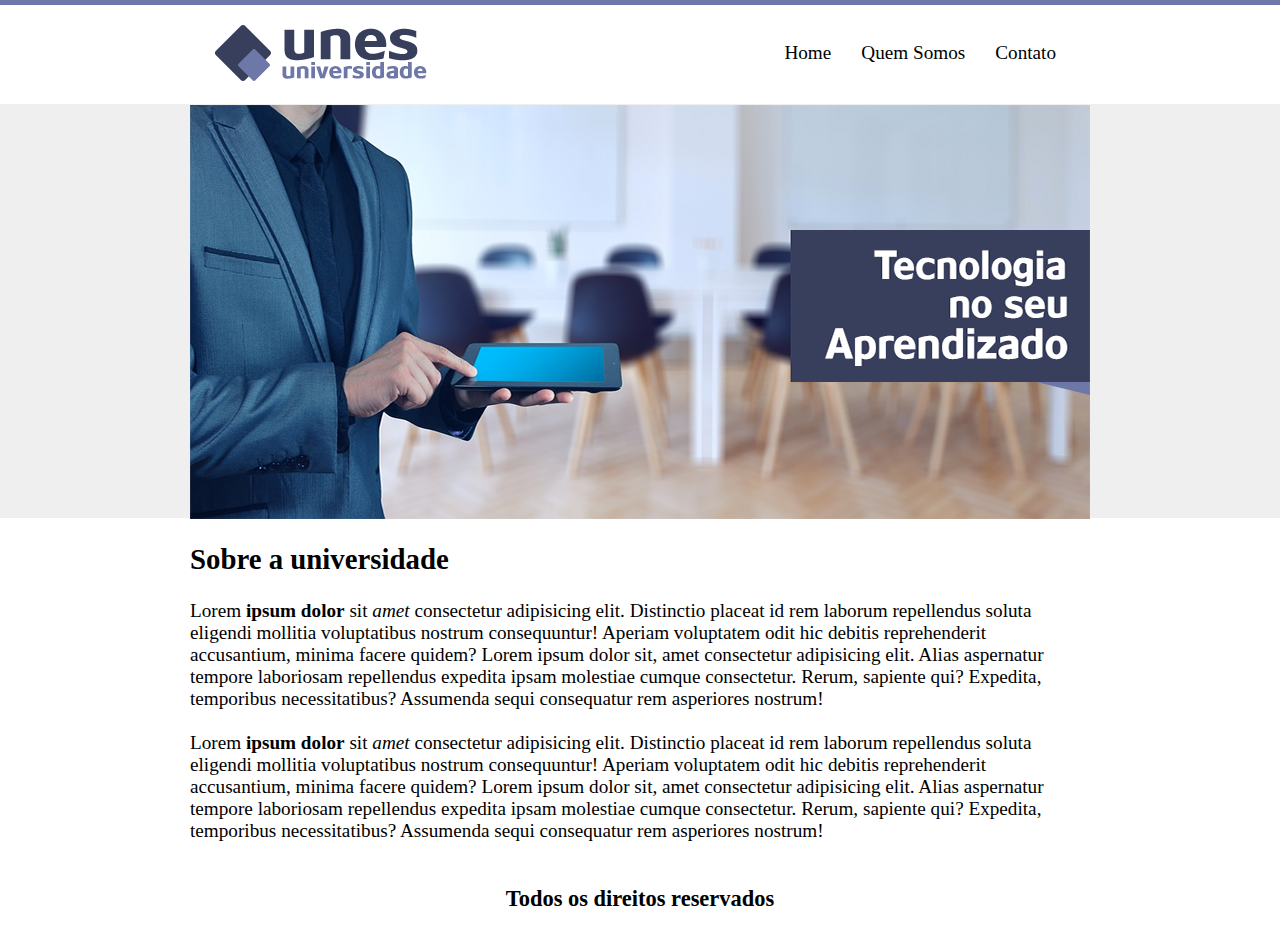
<file: index.html>
<!DOCTYPE html>
<html lang="pt-BR">
<head>
    <meta charset="UTF-8">
    <meta name="viewport" content="width=device-width, initial-scale=1.0">
    <meta http-equiv="X-UA-Compatible" content="ie=edge">
    <title>Document</title>
    <link rel="stylesheet" href="css/style.css">
</head>
<body background="img/fundo.png">
    <header class="header">
        <img src="img/logo.png" alt="Logo do Site">
        <nav>
           <ul class="menu">
               <li><a href="index.html">Home</a></li>
               <li><a href="quem-somos.html">Quem Somos</a></li>
               <li><a href="contato.html">Contato</a></li>
           </ul> 
        </nav>
    </header>
    <div>
        <img src="img/capa.png" alt="Capa do Site" class="capa">
    </div>
    <div class="texto">
        <h2>Sobre a universidade</h2>
        <p>Lorem <strong>ipsum dolor</strong> sit <em>amet</em>  consectetur adipisicing elit. Distinctio placeat id rem laborum repellendus soluta eligendi mollitia voluptatibus nostrum consequuntur! Aperiam voluptatem odit hic debitis reprehenderit accusantium, minima facere quidem? Lorem ipsum dolor sit, amet consectetur adipisicing elit. Alias aspernatur tempore laboriosam repellendus expedita ipsam molestiae cumque consectetur. Rerum, sapiente qui? Expedita, temporibus necessitatibus? Assumenda sequi consequatur rem asperiores nostrum!</p>
        <br>
        <p>Lorem <strong>ipsum dolor</strong> sit <em>amet</em> consectetur adipisicing elit. Distinctio placeat id rem laborum repellendus soluta eligendi mollitia voluptatibus nostrum consequuntur! Aperiam voluptatem odit hic debitis reprehenderit accusantium, minima facere quidem? Lorem ipsum dolor sit, amet consectetur adipisicing elit. Alias aspernatur tempore laboriosam repellendus expedita ipsam molestiae cumque consectetur. Rerum, sapiente qui? Expedita, temporibus necessitatibus? Assumenda sequi consequatur rem asperiores nostrum!</p>
        <br>
        <h3 class="direito"> Todos os direitos reservados</h3>
    </div>
</body>
</html>
</file>
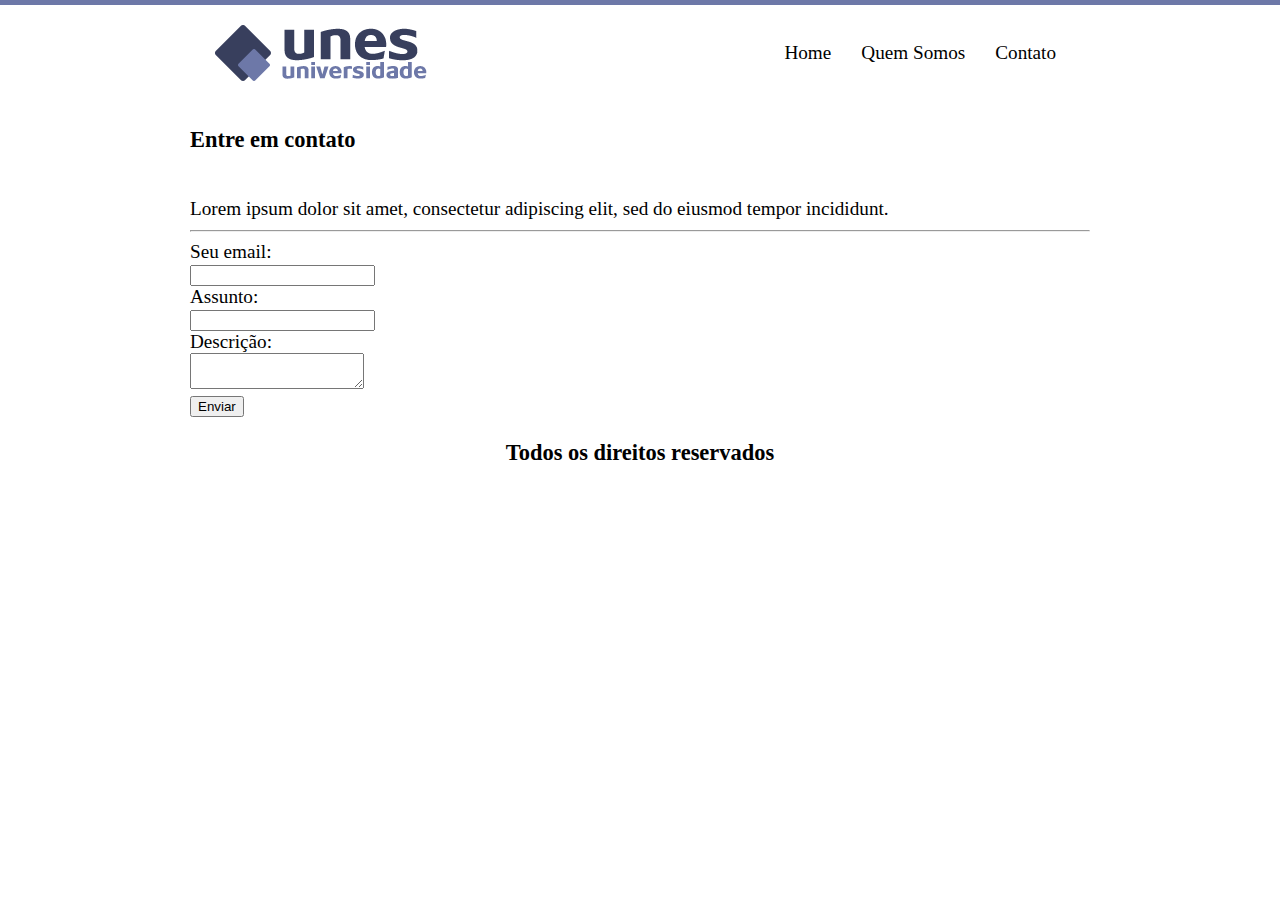
<file: contato.html>
<!DOCTYPE html>
<html lang="pt-BR">
<head>
    <meta charset="UTF-8">
    <meta http-equiv="X-UA-Compatible" content="IE=edge">
    <meta name="viewport" content="width=device-width, initial-scale=1.0">
    <title>Document</title>
    <link rel="stylesheet" href="css/style.css">
</head>
<body background="img/fundo2.png">
    <div>
        <header class="header">
            <img src="img/logo.png" alt="Logo do Site">
            <nav>
               <ul class="menu">
                   <li><a href="index.html">Home</a></li>
                   <li><a href="quem-somos.html">Quem Somos</a></li>
                   <li><a href="contato.html">Contato</a></li>
               </ul> 
            </nav>
        </header>
        <div>
            <h3>Entre em contato</h3><br>
            <p>
                Lorem ipsum dolor sit amet, consectetur adipiscing elit, sed do eiusmod tempor incididunt.
            </p>
            <hr>
            <form>
                <p> Seu email: <br>
                <input type="email" name="email"></p>
                <p> Assunto: <br>
                <input type="text" name="assunto"></p>
                Descrição: <br>
                <textarea name="descrição" rows="2" cols="19"></textarea> <br>
                <button>
                    Enviar
                </button> <br>

                
                </form>
        </div>
        <h3 class="direito"> Todos os direitos reservados</h3>
    </div>
</body>
</html>
</file>
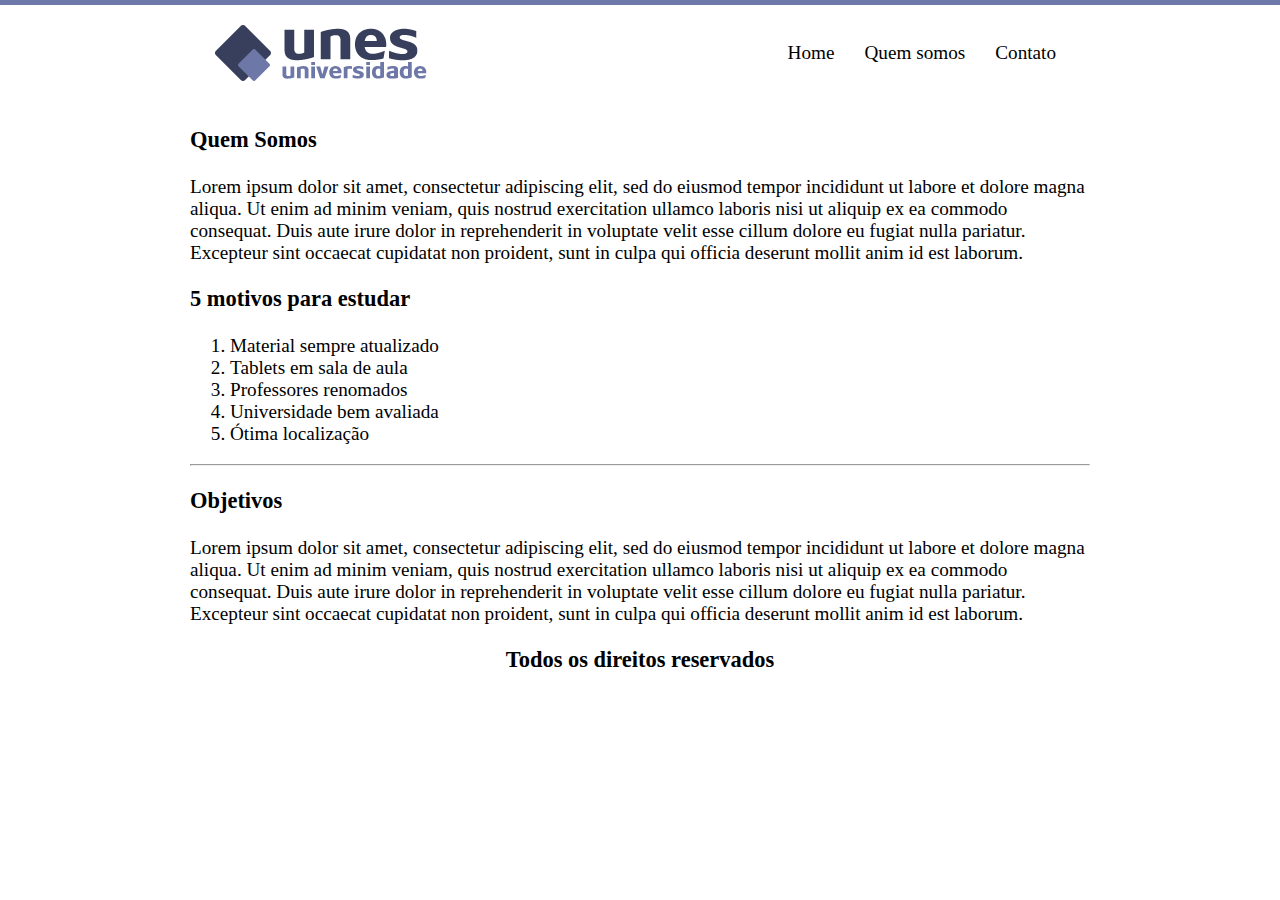
<file: quem-somos.html>
<!DOCTYPE html>
<html lang="pt-BR">
<head>
    <meta charset="UTF-8">
    <meta http-equiv="X-UA-Compatible" content="IE=edge">
    <meta name="viewport" content="width=device-width, initial-scale=1.0">
    <title>Document</title>
    <link rel="stylesheet" href="css/style.css">
</head>
<body background="img/fundo2.png">
    <header class="header">
        <img src="img/logo.png" alt="logotipo">
        <nav>
            <ul class="menu">
                <li><a href="index.html">Home</a></li>
                <li><a href="quem-somos.html">Quem somos</a></li>
                <li><a href="contato.html">Contato</a></li>
            </ul>
         </nav>
    </header>
    <div>
       <h3> Quem Somos </h3>

                <p> Lorem ipsum dolor sit amet, consectetur adipiscing elit, sed do eiusmod tempor incididunt ut labore et
                dolore magna aliqua. Ut enim ad minim veniam, quis nostrud exercitation ullamco laboris nisi ut aliquip
                ex ea commodo consequat. Duis aute irure dolor in reprehenderit in voluptate velit esse cillum dolore eu
                fugiat nulla pariatur. Excepteur sint occaecat cupidatat non proident, sunt in culpa qui officia
                deserunt mollit anim id est laborum.
                </p>

            <h3> 5 motivos para estudar </h3>

                <ol type="1"> 
                    <li>Material sempre atualizado </li>
                    <li>Tablets em sala de aula </li>
                    <li>Professores renomados </li>
                    <li>Universidade bem avaliada </li>
                    <li>Ótima localização </li>
                </ol>
                <hr>


            <h3> Objetivos </h3>

               <p> Lorem ipsum dolor sit amet, consectetur adipiscing elit, sed do eiusmod tempor incididunt ut labore et
                dolore magna aliqua. Ut enim ad minim veniam, quis nostrud exercitation ullamco laboris nisi ut aliquip
                ex ea commodo consequat. Duis aute irure dolor in reprehenderit in voluptate velit esse cillum dolore eu
                fugiat nulla pariatur. Excepteur sint occaecat cupidatat non proident, sunt in culpa qui officia
                deserunt mollit anim id est laborum.
                </p>

                <h3 class="direito"> Todos os direitos reservados</h3>
    </div>
</body>















    </html>
</file>
<file: css/style.css>
body, ul, li, p{
    margin: 0px;
    padding: 0px;
    font-size: 1.2rem;
}

body{
    max-width: 900px;
    margin: 0 auto;
}

a{
    text-decoration: none;
    color: black;
}

h1{
    text-align: center;
    margin-top: 100px;
}

img{
    max-width: 100%;
    display: block;
}

.header{
    display: flex;
    justify-content: space-between;
    align-items: center;
    padding: 24px;
}

.menu{
    display: flex;
    list-style: none;
}

.menu li{
    margin-left: 10px;
}
.menu li a{
    display: block;
    margin: auto;
    padding: 10px;
}

.capa img{
    display: block;
    margin: 0px auto;
}
.direito{
    text-align: center;
}

h3 .direitos{
    text-align: center;
}
</file>
